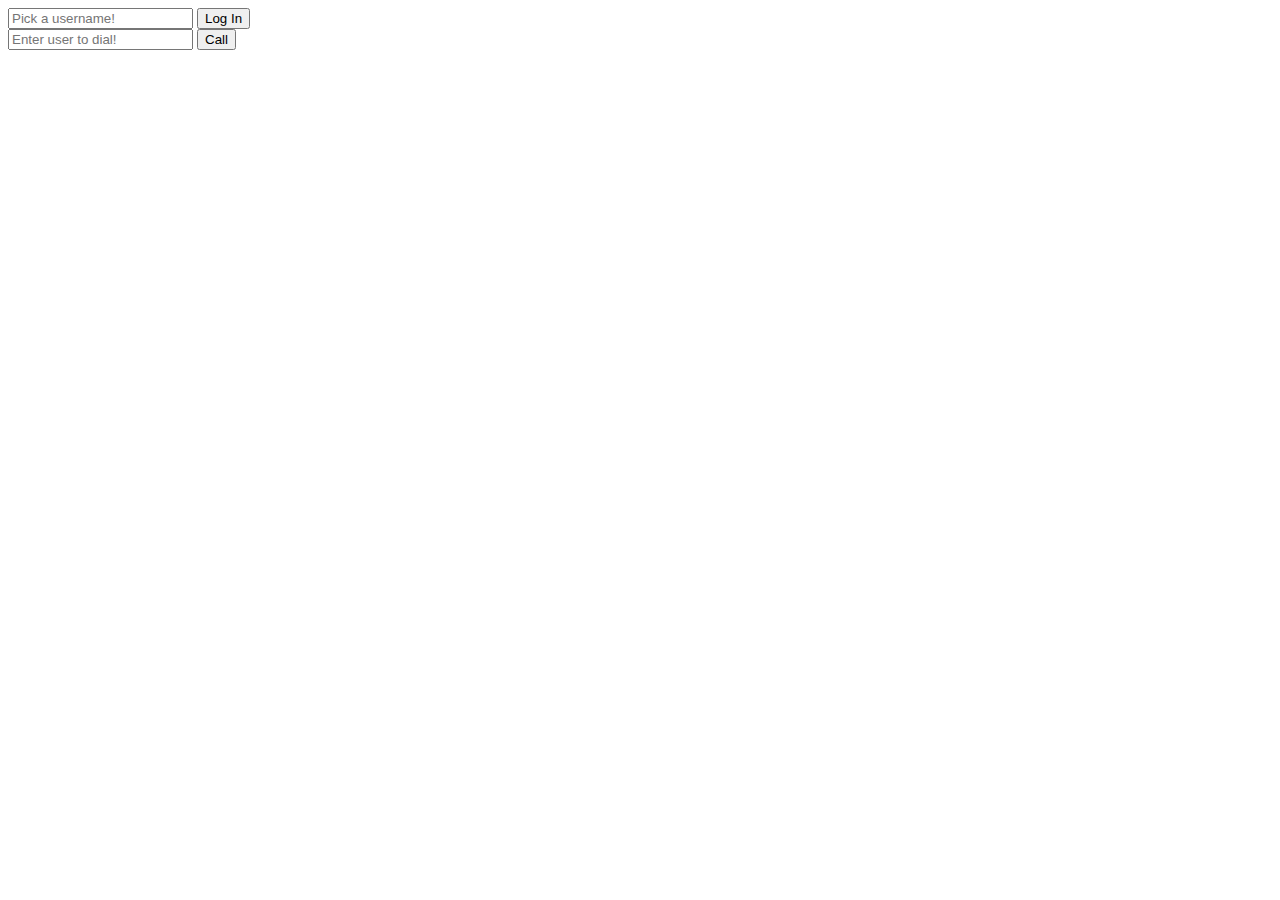
<file: python-video-server/test.html>
<!--
 Copyright 2021 valerio
 
 Licensed under the Apache License, Version 2.0 (the "License");
 you may not use this file except in compliance with the License.
 You may obtain a copy of the License at
 
     http://www.apache.org/licenses/LICENSE-2.0
 
 Unless required by applicable law or agreed to in writing, software
 distributed under the License is distributed on an "AS IS" BASIS,
 WITHOUT WARRANTIES OR CONDITIONS OF ANY KIND, either express or implied.
 See the License for the specific language governing permissions and
 limitations under the License.
-->


<!DOCTYPE html>
<html lang="en" xmlns="http://www.w3.org/1999/html">
<head>
    <title>PubRTC + Mobile</title>
    <meta http-equiv="Content-Type" content="text/html; charset=utf-8">
    <meta name="viewport" content="width=device-width, initial-scale=1">

    <script type="text/javascript">
	    var host = "kevingleason.me";
	    if ((host == window.location.host) && (window.location.protocol != "https:"))
	        window.location.protocol = "https";
	</script>
 
    
</head>
<body
><div id="vid-box"></div>
    <form name="loginForm" id="login" action="#" onsubmit="return login(this);">
        <input type="text" name="username" id="username" placeholder="Pick a username!" />
        <input type="submit" name="login_submit" value="Log In">
    </form>
    <form name="callForm" id="call" action="#" onsubmit="return makeCall(this);">
     <input type="text" name="number" placeholder="Enter user to dial!" />
     <input type="submit" value="Call"/>
    </form>
</body>

<script src="https://ajax.googleapis.com/ajax/libs/jquery/2.1.3/jquery.min.js"></script>
<script src="https://cdn.pubnub.com/pubnub-3.7.14.min.js"></script>
<script src="http://cdn.pubnub.com/webrtc/webrtc.js"></script>
<script>
var video_out = document.getElementById("vid-box");
function login(form) {
     var phone = window.phone = PHONE({
     number        : form.username.value || "Anonymous", // listen on username line else Anonymous
     publish_key   : 'your_pub_key',
     subscribe_key : 'your_sub_key',
 }); 
 phone.ready(function(){ form.username.style.background="#55ff5b"; });
 phone.receive(function(session){
     session.connected(function(session) { video_out.appendChild(session.video); });
     session.ended(function(session) { video_out.innerHTML=''; });
 });
 return false;  // So the form does not submit.
}
</script>
</html>
</file>
